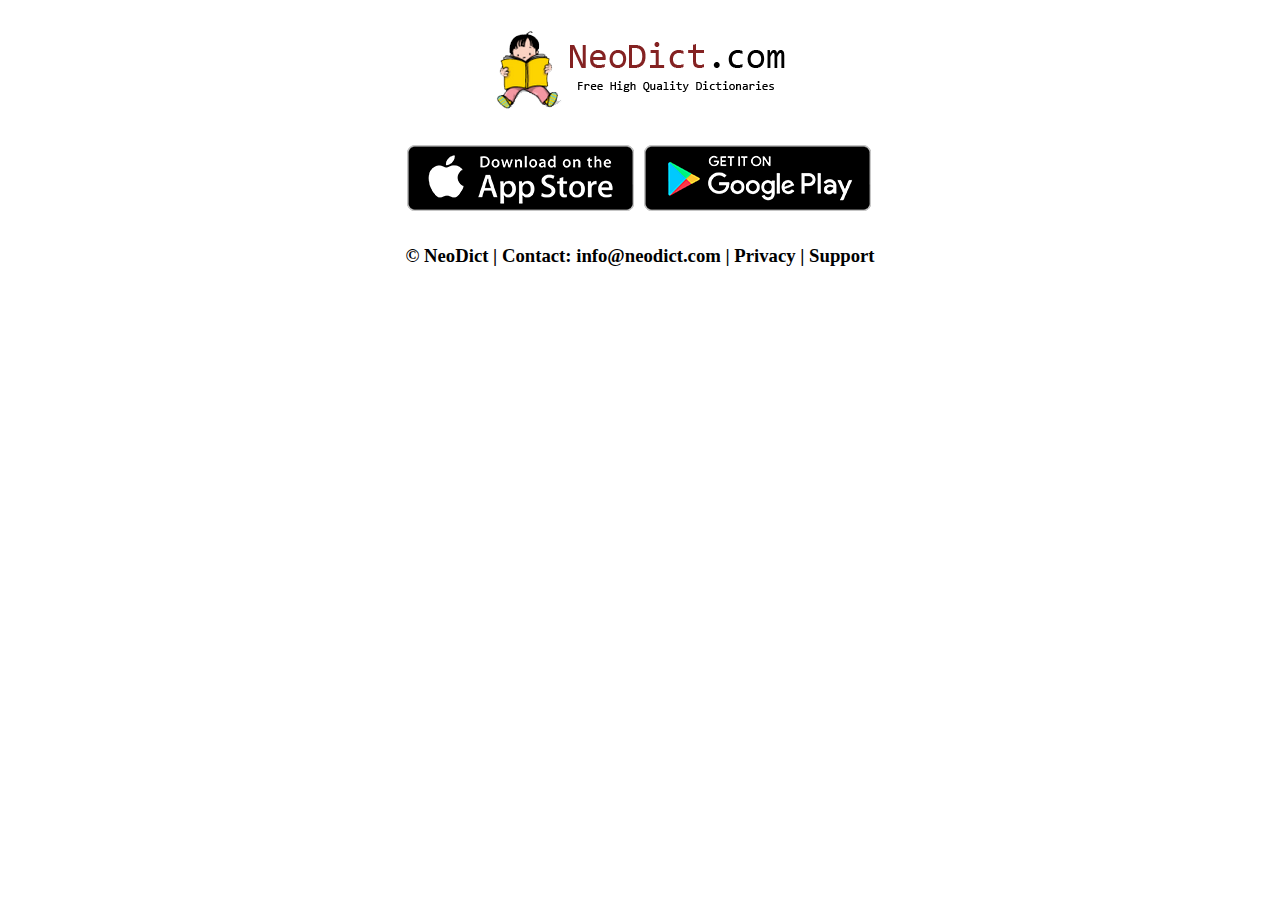
<file: index.htm>
<!DOCTYPE html>
<html lang="en">

<head>
    <meta name=viewport content="width=device-width, initial-scale=1">
    <title>
        NeoDict
    </title>
    <link rel="stylesheet" href="style.css" />
</head>

<body>
    <div style="text-align:center;">

        <div class="header">
            <a href="index.htm">
                <img style="width:300px; height:80px;" alt="www.neodict.com icon" src="logo.png" />
            </a>
        </div>

        <div class="container">

            <div class="left">
                <a style="text-decoration:none; color:#000;"
                    href="https://apps.apple.com/vn/app/english-vietnamese-dictionary/id1008260612">
                    <img src="apple.png" alt="applestore">
                </a>
            </div>

            <div class="right">
                <a style="text-decoration:none; color:#000;"
                    href="https://play.google.com/store/apps/details?id=com.neodict.aevdictionary&hl=en_US&gl=US">
                    <img src="google.png" alt="googleplay">
                </a>
            </div>

        </div>

        <div class="footer">
            <h3 style="color:#000;">
                &copy; NeoDict |
                Contact: <a style="text-decoration:none; color:#000;"
                    href="mailto:info@neodict.com">info@neodict.com</a> |
                <a style="text-decoration:none; color:#000;" href="privacy.htm">Privacy</a> |
                <a style="text-decoration:none; color:#000;" href="support.htm">Support</a>
            </h3>
        </div>

    </div>

    <br /><br />
    <br /><br />
</body>

</html>
</file>
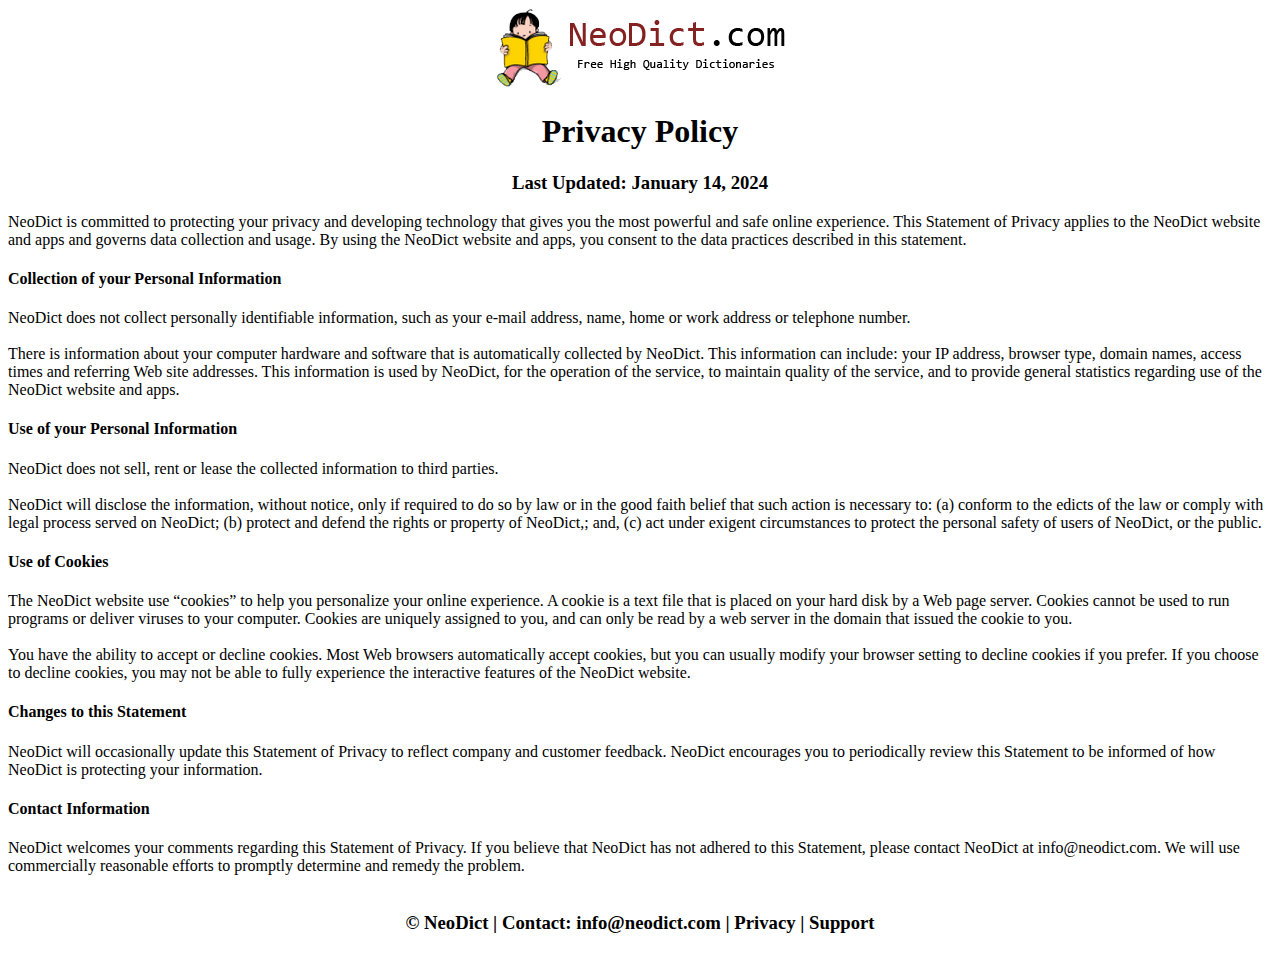
<file: privacy.htm>
﻿<!DOCTYPE html>
<html lang="en">

<head>
    <meta name=viewport content="width=device-width, initial-scale=1">
    <title>
        NeoDict - Privacy Policy
    </title>
</head>

<body>
    <div style="text-align:center;">
        <div class="header">
            <a href="index.htm">
                <img style="width:300px; height:80px;" alt="www.neodict.com icon" src="logo.png" />
            </a>
        </div>
        <h1>Privacy Policy</h1>

        <h3>Last Updated: January 14, 2024</h3>

        <div class="container" style="text-align: left;">
            NeoDict is committed to protecting your privacy and developing technology that gives you the most powerful
            and
            safe online experience. This Statement of Privacy applies to the NeoDict website and apps and governs data
            collection and usage. By using the NeoDict website and apps, you consent to the data practices described in
            this
            statement.

            <h4>Collection of your Personal Information</h4>

            NeoDict does not collect personally identifiable information, such as your e-mail address, name, home or
            work
            address or telephone number.

            <br /><br />

            There is information about your computer hardware and software that is automatically collected by NeoDict.
            This
            information can include: your IP address, browser type, domain names, access times and referring Web site
            addresses. This information is used by NeoDict, for the operation of the service, to maintain quality of the
            service, and to provide general statistics regarding use of the NeoDict website and apps.

            <h4>Use of your Personal Information</h4>

            NeoDict does not sell, rent or lease the collected information to third parties.

            <br /><br />

            NeoDict will disclose the information, without notice, only if required to do so by law or in the good faith
            belief that such action is necessary to: (a) conform to the edicts of the law or comply with legal process
            served on NeoDict; (b) protect and defend the rights or property of NeoDict,; and, (c) act under exigent
            circumstances to protect the personal safety of users of NeoDict, or the public.

            <h4>Use of Cookies</h4>

            The NeoDict website use “cookies” to help you personalize your online experience. A cookie is a text file
            that
            is placed on your hard disk by a Web page server. Cookies cannot be used to run programs or deliver viruses
            to
            your computer. Cookies are uniquely assigned to you, and can only be read by a web server in the domain that
            issued the cookie to you.

            <br /><br />

            You have the ability to accept or decline cookies. Most Web browsers automatically accept cookies, but you
            can
            usually modify your browser setting to decline cookies if you prefer. If you choose to decline cookies, you
            may
            not be able to fully experience the interactive features of the NeoDict website.

            <h4>Changes to this Statement</h4>

            NeoDict will occasionally update this Statement of Privacy to reflect company and customer feedback. NeoDict
            encourages you to periodically review this Statement to be informed of how NeoDict is protecting your
            information.

            <h4>Contact Information</h4>

            NeoDict welcomes your comments regarding this Statement of Privacy. If you believe that NeoDict has not
            adhered
            to this Statement, please contact NeoDict at info@neodict.com. We will use commercially reasonable efforts
            to
            promptly determine and remedy the problem.
            <br /><br />
        </div>

        <div class="footer">
            <h3 style="color:#000;">
                &copy; NeoDict |
                Contact: <a style="text-decoration:none; color:#000;"
                    href="mailto:info@neodict.com">info@neodict.com</a> |
                <a style="text-decoration:none; color:#000;" href="privacy.htm">Privacy</a> |
                <a style="text-decoration:none; color:#000;" href="support.htm">Support</a>
            </h3>
        </div>
    </div>
</body>

</html>
</file>
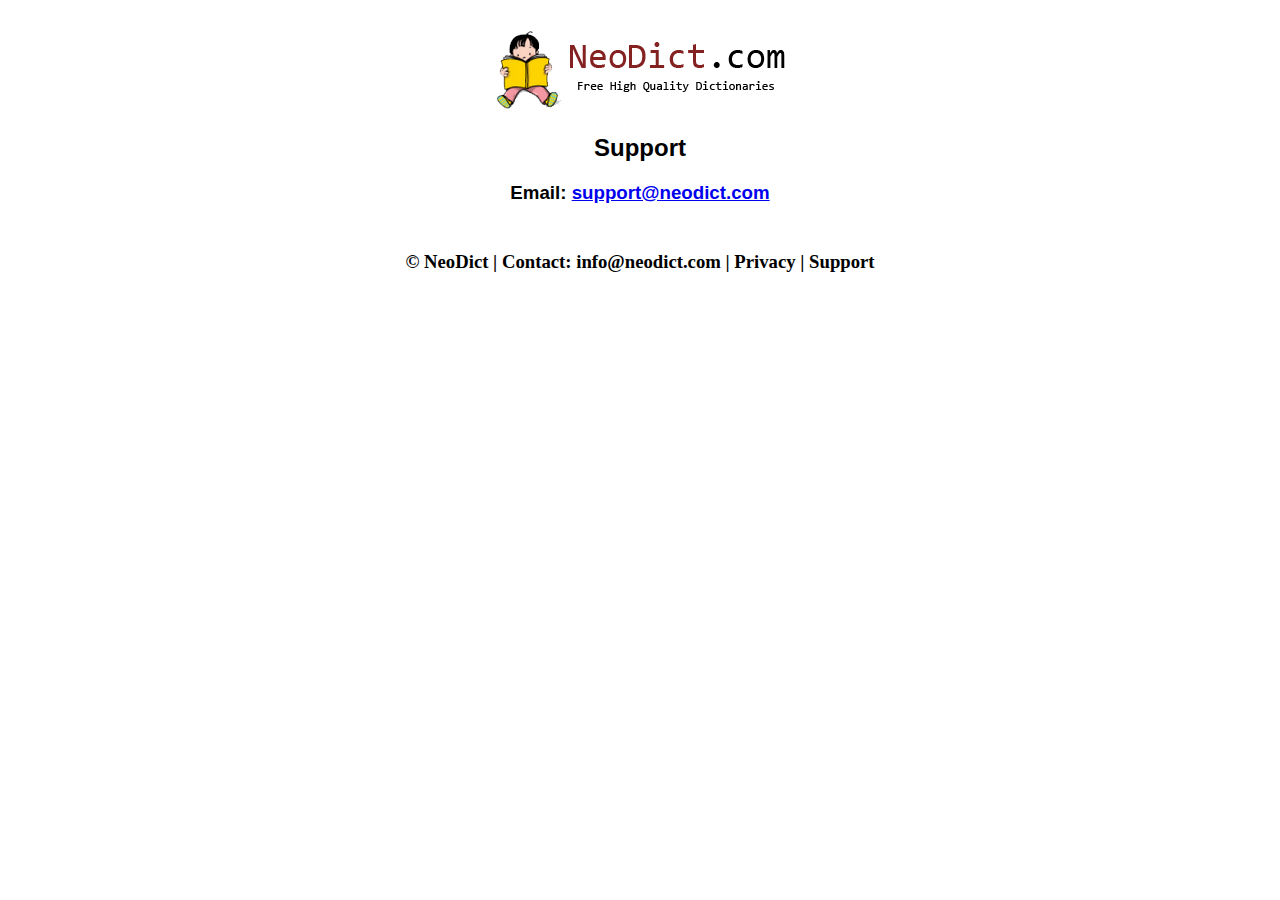
<file: support.htm>
﻿<!DOCTYPE html>
<html lang="en">

<head>
    <meta name=viewport content="width=device-width, initial-scale=1">
    <title>
        NeoDict
    </title>
    <link rel="stylesheet" href="style.css" />
</head>

<body>
    <div style="margin: 10px 10px 10px 10px; text-align: center; font-family: Arial;">

        <div class="header">
            <a href="index.htm">
                <img style="width:300px; height:80px;" alt="www.neodict.com icon" src="logo.png" />
            </a>
        </div>

        <h2>Support</h2>

        <h3>Email: <a href="mailto:support@neodict.com">support@neodict.com</a></h3>

        <div class="cognito">
            <script src="https://services.cognitoforms.com/s/pqQHmc4EVU-I1woNhN7oOg"></script>
            <script>Cognito.load("forms", { id: "1" });</script>
        </div>

        <div class="footer">
            <h3 style="color:#000;">
                &copy; NeoDict |
                Contact: <a style="text-decoration:none; color:#000;"
                    href="mailto:info@neodict.com">info@neodict.com</a> |
                <a style="text-decoration:none; color:#000;" href="privacy.htm">Privacy</a> |
                <a style="text-decoration:none; color:#000;" href="support.htm">Support</a>
            </h3>
        </div>

    </div>

</body>

</html>
</file>
<file: style.css>
.header {
    text-align: center;
    font-family: Trebuchet MS;
    font-style: normal;
    font-variant: normal;
    margin-top: 30px;
}

.slogan {
    text-align: center;
    font-family: Trebuchet MS;
    font-style: normal;
    font-variant: normal;
}

.footer {
    clear: both;
    padding-top: 10px;
    margin-top: 0px;
    text-align: center;
    font-family: Trebuchet MS;
    font-style: normal;
    font-variant: normal;
}

.container {
    display: flex;
    flex-wrap: wrap;
    flex-direction: row;
    justify-content: flex-start;
    align-items: stretch;
    text-align:center;
    margin-top: 20px;
}

.left {
    order: 1;
    flex-basis: 100%;
    margin-top: 10px;
}

.right {
    order: 2;
    flex-basis: 100%;
    margin-top: 10px;
}

@media screen and (min-width:600px) {
    .container {
        flex-wrap: nowrap;
    }

    .left {
        flex-basis: 50%;
        order: 1;
        text-align: right;
        margin-top: 10px;
    }

    .right {
        flex-basis: 50%;
        order: 2;
        text-align: left;
        margin-top: 10px;
    }
}
</file>
